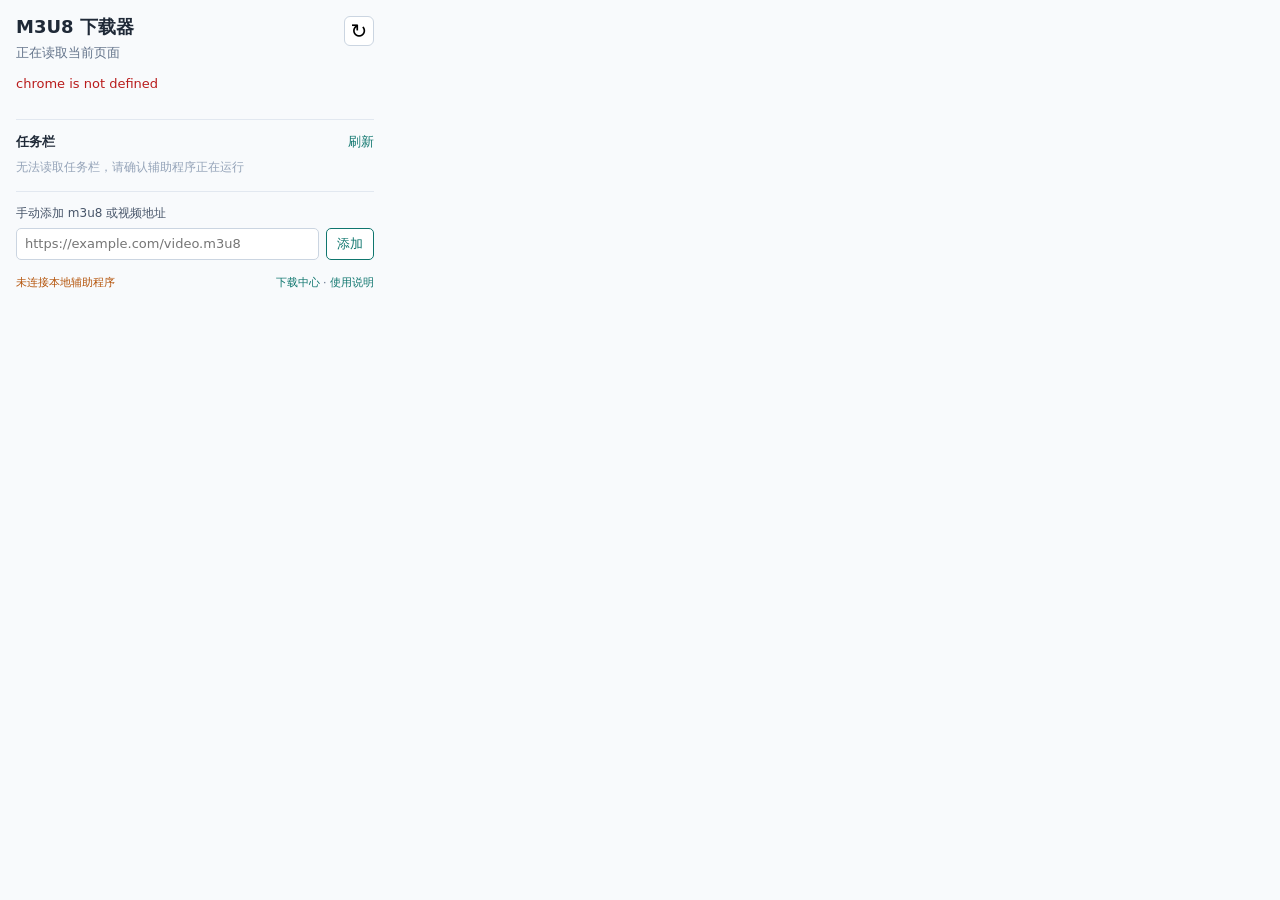
<file: m3u8-mp4-downloader/popup.html>
<!doctype html>
<html lang="zh-CN">
<head>
  <meta charset="utf-8">
  <meta name="viewport" content="width=device-width, initial-scale=1">
  <title>M3U8 下载器</title>
  <link rel="stylesheet" href="popup.css">
</head>
<body>
  <main>
    <header>
      <div>
        <h1>M3U8 下载器</h1>
        <p id="page-name">正在读取当前页面</p>
      </div>
      <button id="refresh" class="icon-button" title="重新扫描" aria-label="重新扫描">↻</button>
    </header>

    <div id="notice" class="notice" role="status"></div>
    <section id="streams" class="streams" aria-label="检测到的视频流"></section>

    <section class="queue">
      <div class="queue-head"><h2>任务栏</h2><button id="refresh-jobs" class="text-button">刷新</button></div>
      <div id="jobs" class="jobs"><div class="empty">暂无下载任务</div></div>
    </section>

    <section class="manual">
      <label for="manual-url">手动添加 m3u8 或视频地址</label>
      <div class="manual-row">
        <input id="manual-url" type="url" placeholder="https://example.com/video.m3u8">
        <button id="add-manual" class="secondary">添加</button>
      </div>
    </section>

    <footer>
      <span id="helper-state">正在检查本地辅助程序…</span>
      <div><button id="open-dashboard" class="text-button">下载中心</button> · <button id="open-readme" class="text-button">使用说明</button></div>
    </footer>
  </main>
  <script src="popup.js"></script>
</body>
</html>
</file>
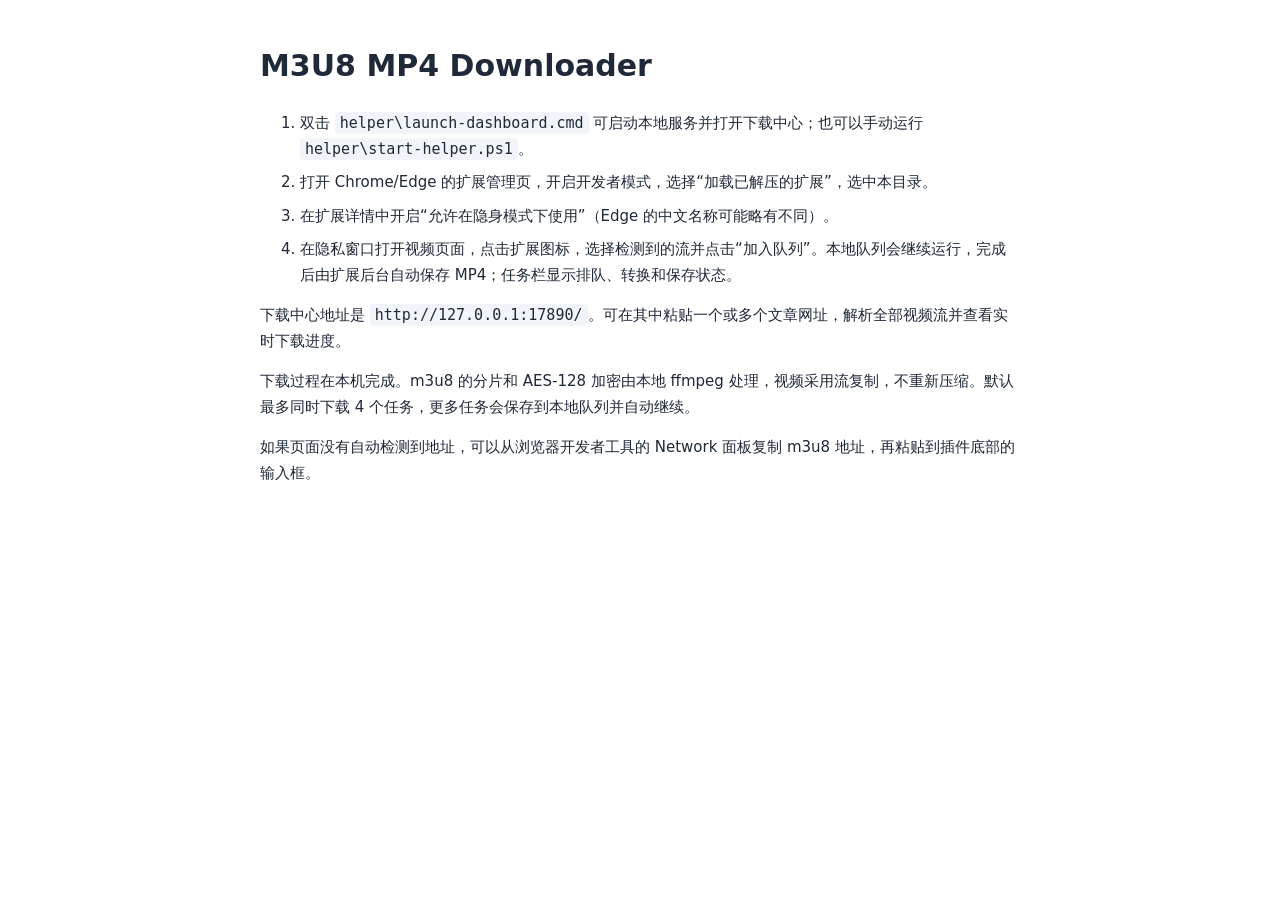
<file: m3u8-mp4-downloader/README.html>
<!doctype html>
<html lang="zh-CN"><head><meta charset="utf-8"><title>M3U8 MP4 Downloader 使用说明</title><style>body{font:15px/1.7 system-ui;max-width:760px;margin:40px auto;padding:0 20px;color:#1f2937}code{background:#f1f5f9;padding:2px 5px;border-radius:4px}li{margin:8px 0}</style></head>
<body>
<h1>M3U8 MP4 Downloader</h1>
<ol>
  <li>双击 <code>helper\launch-dashboard.cmd</code> 可启动本地服务并打开下载中心；也可以手动运行 <code>helper\start-helper.ps1</code>。</li>
  <li>打开 Chrome/Edge 的扩展管理页，开启开发者模式，选择“加载已解压的扩展”，选中本目录。</li>
  <li>在扩展详情中开启“允许在隐身模式下使用”（Edge 的中文名称可能略有不同）。</li>
  <li>在隐私窗口打开视频页面，点击扩展图标，选择检测到的流并点击“加入队列”。本地队列会继续运行，完成后由扩展后台自动保存 MP4；任务栏显示排队、转换和保存状态。</li>
</ol>
<p>下载中心地址是 <code>http://127.0.0.1:17890/</code>。可在其中粘贴一个或多个文章网址，解析全部视频流并查看实时下载进度。</p>
<p>下载过程在本机完成。m3u8 的分片和 AES-128 加密由本地 ffmpeg 处理，视频采用流复制，不重新压缩。默认最多同时下载 4 个任务，更多任务会保存到本地队列并自动继续。</p>
<p>如果页面没有自动检测到地址，可以从浏览器开发者工具的 Network 面板复制 m3u8 地址，再粘贴到插件底部的输入框。</p>
</body></html>
</file>
<file: m3u8-mp4-downloader/popup.css>
:root {
  color-scheme: light;
  font-family: system-ui, -apple-system, "Segoe UI", sans-serif;
  font-size: 13px;
  color: #1f2937;
  background: #f8fafc;
}

* { box-sizing: border-box; }
body { width: 390px; margin: 0; background: #f8fafc; }
main { padding: 16px; }
header { display: flex; align-items: flex-start; justify-content: space-between; gap: 12px; }
h1 { margin: 0; font-size: 18px; line-height: 1.25; }
#page-name { margin: 5px 0 0; color: #64748b; max-width: 320px; overflow: hidden; text-overflow: ellipsis; white-space: nowrap; }
button, input { font: inherit; }
button { cursor: pointer; }
.icon-button { width: 30px; height: 30px; padding: 0; border: 1px solid #cbd5e1; border-radius: 6px; background: white; font-size: 20px; line-height: 1; }
.notice { min-height: 20px; margin: 14px 0 8px; color: #475569; }
.notice.error { color: #b91c1c; }
.notice.success { color: #047857; }
.streams { display: grid; gap: 8px; }
.stream { padding: 10px; border: 1px solid #dbe3ee; border-radius: 7px; background: white; }
.stream-top { display: flex; justify-content: space-between; gap: 10px; align-items: center; }
.stream-type { font-weight: 650; }
.stream-url { margin-top: 5px; color: #64748b; font-size: 11px; overflow: hidden; text-overflow: ellipsis; white-space: nowrap; direction: rtl; text-align: left; }
.stream-controls { display: flex; gap: 7px; align-items: center; margin-top: 9px; }
.filename { min-width: 0; flex: 1; padding: 6px 8px; border: 1px solid #cbd5e1; border-radius: 5px; }
.primary, .secondary { padding: 6px 10px; border-radius: 5px; border: 1px solid #0f766e; white-space: nowrap; }
.primary { color: white; background: #0f766e; }
.primary:disabled { opacity: .55; cursor: wait; }
.secondary { color: #0f766e; background: white; }
.manual { margin-top: 15px; padding-top: 13px; border-top: 1px solid #e2e8f0; }
label { display: block; margin-bottom: 6px; color: #475569; font-size: 12px; }
.manual-row { display: flex; gap: 7px; }
.manual-row input { min-width: 0; flex: 1; padding: 7px 8px; border: 1px solid #cbd5e1; border-radius: 5px; }
footer { display: flex; justify-content: space-between; align-items: center; gap: 8px; margin-top: 15px; color: #64748b; font-size: 11px; }
.text-button { padding: 0; border: 0; color: #0f766e; background: transparent; }
.progress { margin-top: 8px; color: #0f766e; font-size: 12px; }
.queue { margin-top: 15px; padding-top: 13px; border-top: 1px solid #e2e8f0; }
.queue-head { display: flex; align-items: center; justify-content: space-between; }
.queue h2 { margin: 0; font-size: 13px; }
.jobs { display: grid; gap: 6px; margin-top: 8px; max-height: 190px; overflow: auto; }
.job { padding: 8px; border: 1px solid #dbe3ee; border-radius: 6px; background: white; }
.job-line { display: flex; justify-content: space-between; gap: 8px; }
.job-name { min-width: 0; overflow: hidden; text-overflow: ellipsis; white-space: nowrap; }
.job-status { flex: none; color: #0f766e; }
.job-status.error { color: #b91c1c; }
.job-status.done { color: #047857; }
.job-detail { margin-top: 3px; color: #64748b; font-size: 11px; white-space: pre-wrap; overflow: hidden; max-height: 34px; }
.empty { color: #94a3b8; font-size: 12px; }
</file>
